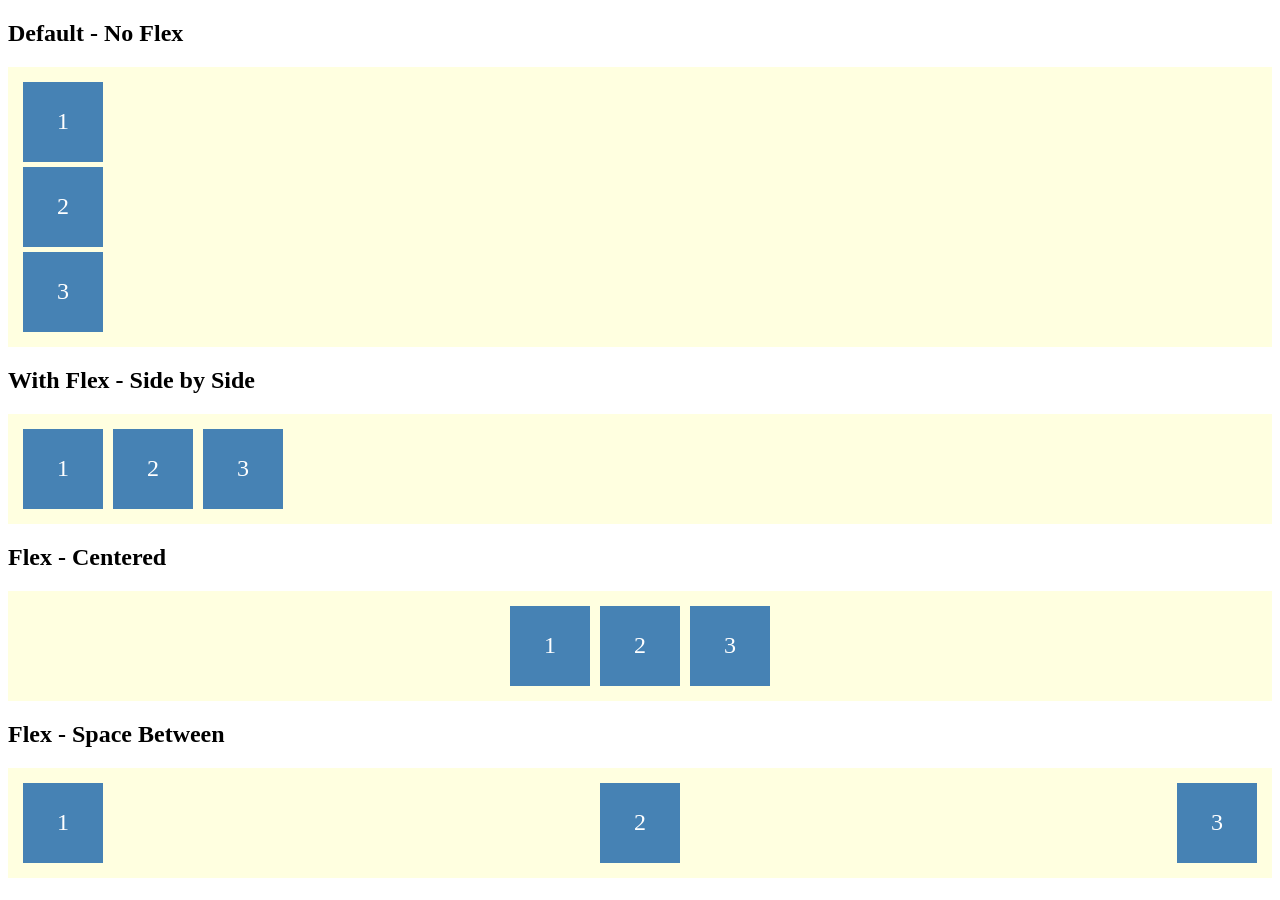
<file: 02-css/index.html>
<!DOCTYPE html>
<html>
<head>
  <title>Flexbox Lesson</title>
  <link rel="stylesheet" href="style.css">
</head>
<body>

  <h2>Default - No Flex</h2>
  <div class="no-flex">
    <div class="box">1</div>
    <div class="box">2</div>
    <div class="box">3</div>
  </div>

  <h2>With Flex - Side by Side</h2>
  <div class="with-flex">
    <div class="box">1</div>
    <div class="box">2</div>
    <div class="box">3</div>
  </div>

  <h2>Flex - Centered</h2>
  <div class="flex-center">
    <div class="box">1</div>
    <div class="box">2</div>
    <div class="box">3</div>
  </div>

  <h2>Flex - Space Between</h2>
  <div class="flex-space">
    <div class="box">1</div>
    <div class="box">2</div>
    <div class="box">3</div>
  </div>

</body>
</html>
</file>
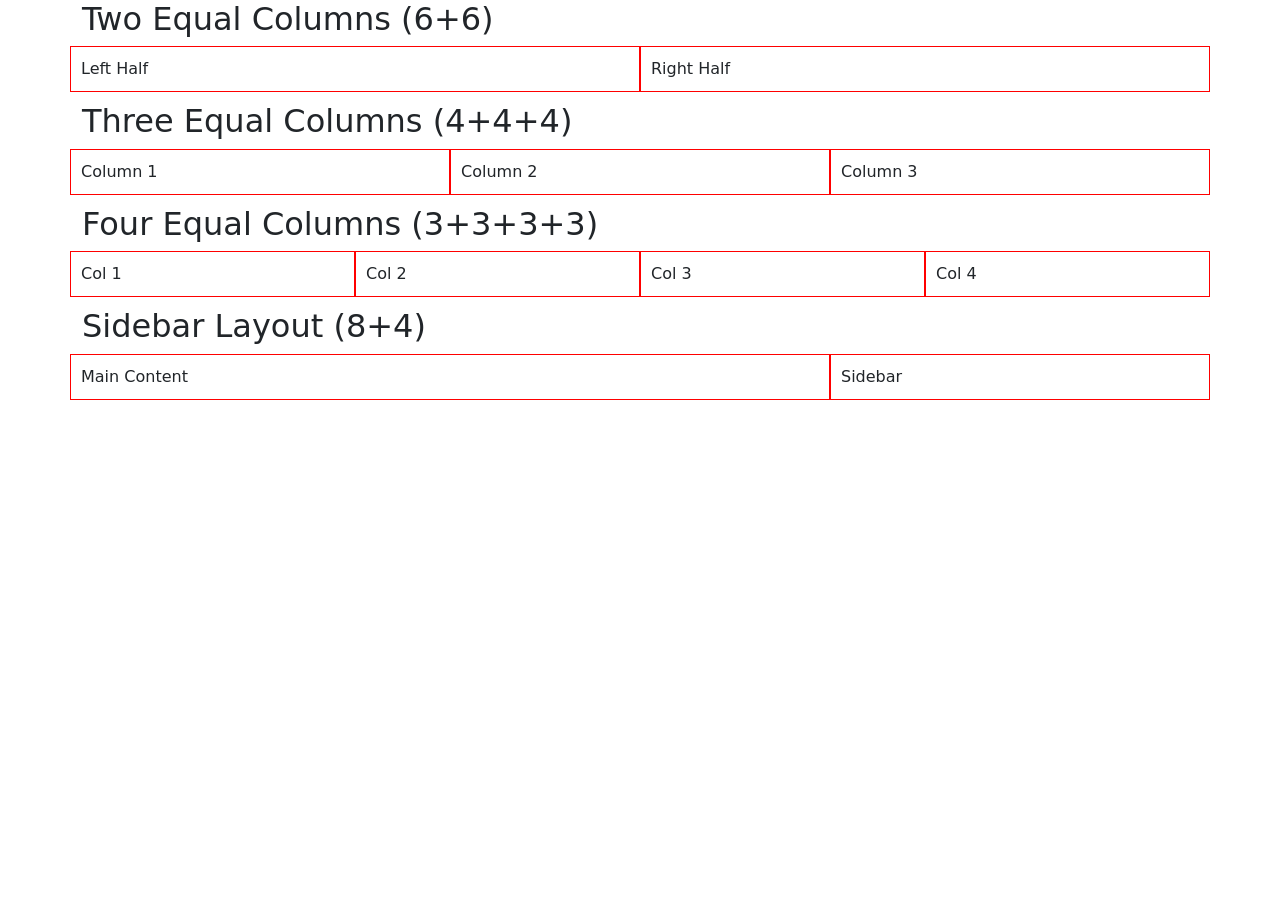
<file: 03-bootstrap/index.html>
<!DOCTYPE html>
<html>
<head>
  <title>Bootstrap Grid</title>
  <link rel="stylesheet" href="https://cdn.jsdelivr.net/npm/bootstrap@5.3.0/dist/css/bootstrap.min.css">
  <style>
    /* just so we can see the columns clearly */
    .col-6, .col-4, .col-3, .col-8 {
      border: 1px solid red;
      padding: 10px;
      margin-bottom: 10px;
    }
  </style>
</head>
<body>

  <div class="container">

    <h2>Two Equal Columns (6+6)</h2>
    <div class="row">
      <div class="col-6">Left Half</div>
      <div class="col-6">Right Half</div>
    </div>

    <h2>Three Equal Columns (4+4+4)</h2>
    <div class="row">
      <div class="col-4">Column 1</div>
      <div class="col-4">Column 2</div>
      <div class="col-4">Column 3</div>
    </div>

    <h2>Four Equal Columns (3+3+3+3)</h2>
    <div class="row">
      <div class="col-3">Col 1</div>
      <div class="col-3">Col 2</div>
      <div class="col-3">Col 3</div>
      <div class="col-3">Col 4</div>
    </div>

    <h2>Sidebar Layout (8+4)</h2>
    <div class="row">
      <div class="col-8">Main Content</div>
      <div class="col-4">Sidebar</div>
    </div>

  </div>

</body>
</html>
</file>
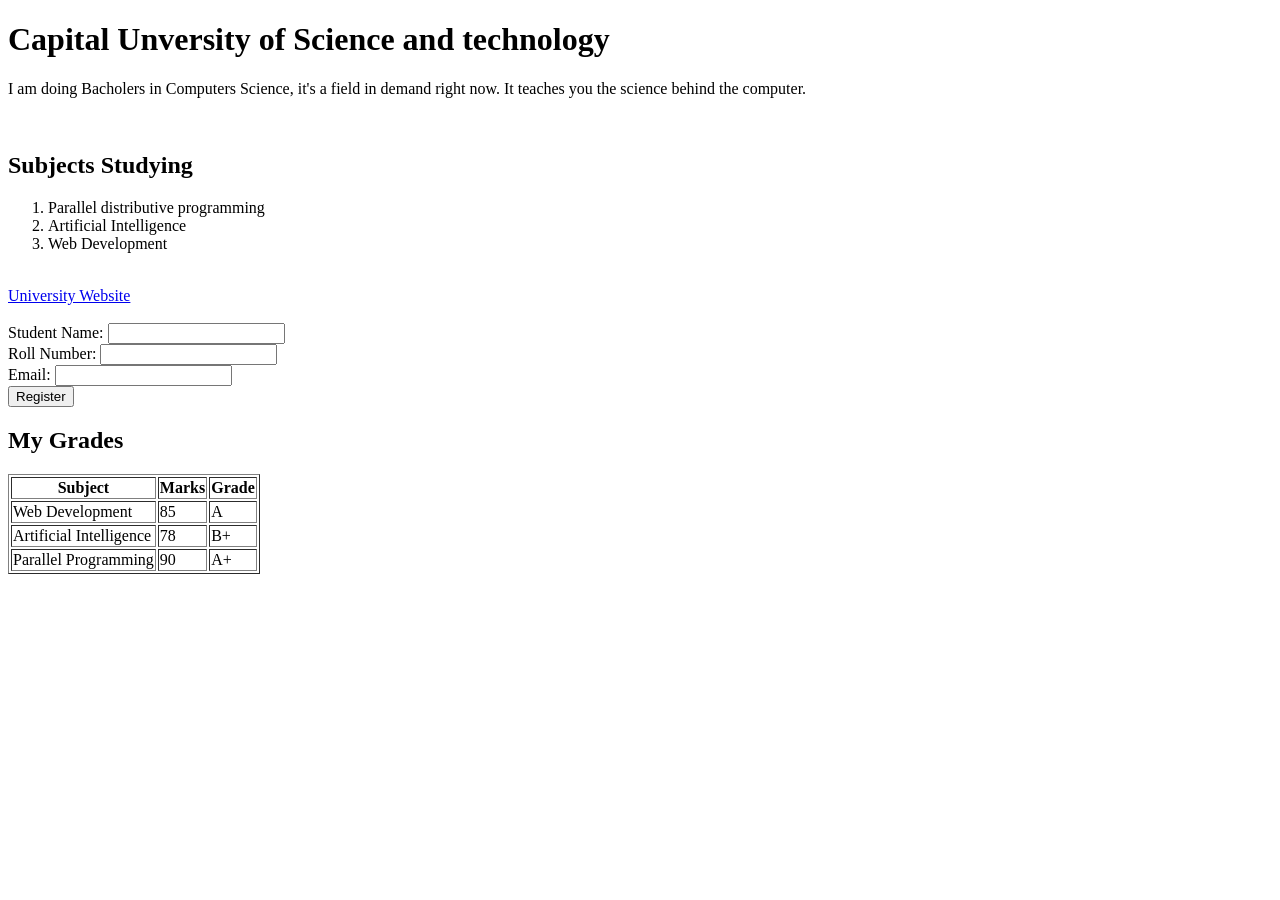
<file: 01-html/challenge1.html>
<!DOCTYPE html>
<html>
<head>
<title>CUST</title>
</head>
<body>
<h1>Capital Unversity of Science and technology</h1>
<p>I am doing Bacholers in Computers Science, it's a field in demand right now. It teaches you the science behind the computer.</p>
<br>
<h2>Subjects Studying</h2>
<ol>
<li>Parallel distributive programming</li>
<li>Artificial Intelligence</li>
<li>Web Development</li>
</ol>
<br>
<a href="https://cust.edu.pk/">University Website</a>
<br><br>
<form>
<label>Student Name:</label>
<input type="text" name="name">
<br>
<label>Roll Number:</label>
<input type="text" name="RegNo">
<br>
<label>Email:</label>
<input type="email" name="email">
<br>
<button type="submit">Register</button>
</form>
<h2>My Grades</h2>
<table border="1">
  <tr>
    <th>Subject</th>
    <th>Marks</th>
    <th>Grade</th>
  </tr>
  <tr>
    <td>Web Development</td>
    <td>85</td>
    <td>A</td>
  </tr>
  <tr>
    <td>Artificial Intelligence</td>
    <td>78</td>
    <td>B+</td>
  </tr>
  <tr>
    <td>Parallel Programming</td>
    <td>90</td>
    <td>A+</td>
  </tr>
</table>
</body>
</html>
</file>
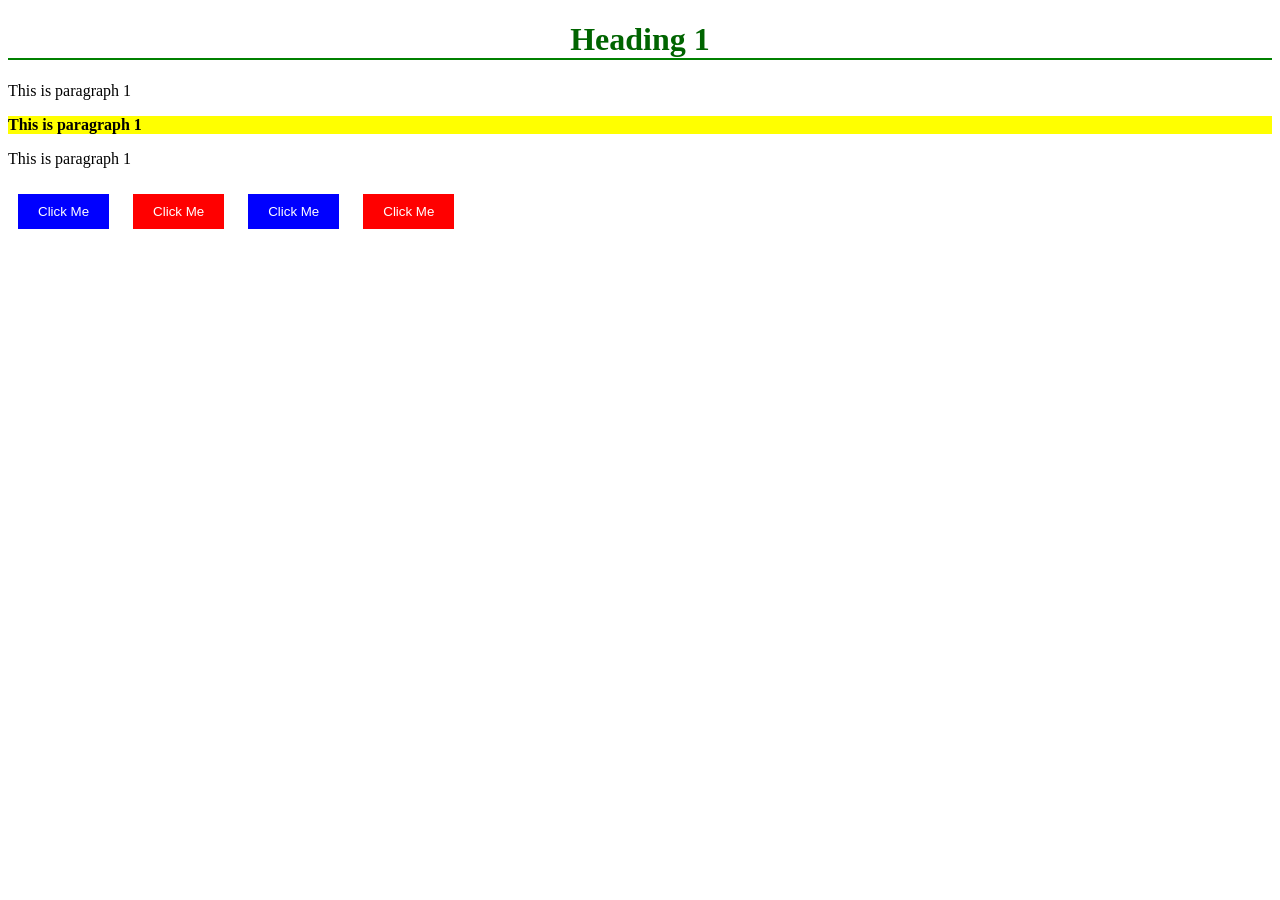
<file: 02-css/challenge2.html>
<!DOCTYPE html>
    <html>
     <head>
        <title>Challenge 2</title>
        <link rel="stylesheet" href="challenge2.css">
     </head>
     <body>
        <h1>Heading 1</h1>
        <p>This is paragraph 1</p>
        <p id="middle-p">This is paragraph 1</p>
        <p>This is paragraph 1</p>

        <button class="blue-btn">Click Me</button>
        <button class="red-btn">Click Me</button>
        <button class="blue-btn">Click Me</button>
        <button class="red-btn">Click Me</button>
    </body>   
    </html>
</file>
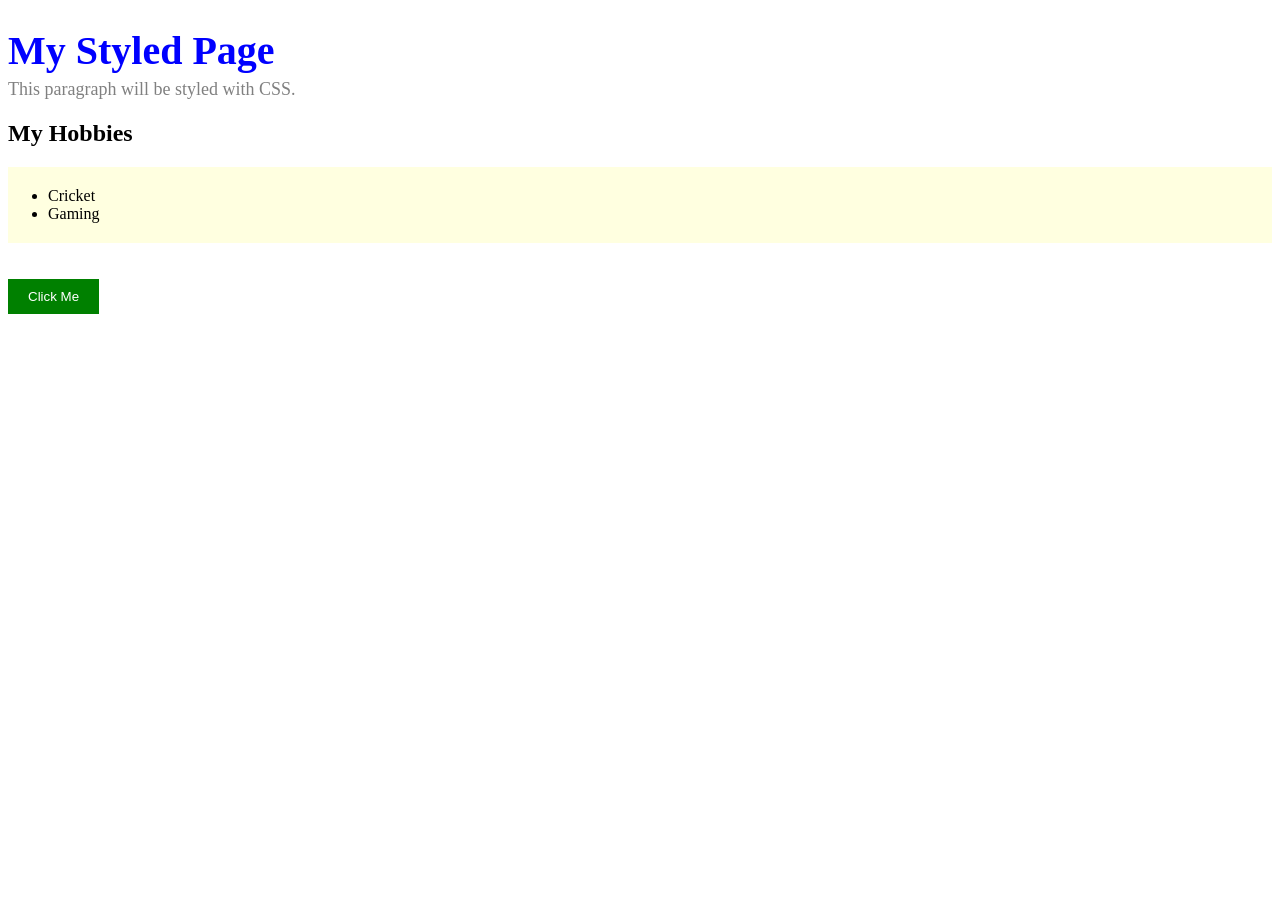
<file: 02-css/practice1.html>
<!DOCTYPE html>
<html>
<head>
  <title>CSS Lesson</title>
  <link rel="stylesheet" href="style1.css">
</head>
<body>

  <h1>My Styled Page</h1>
  <p>This paragraph will be styled with CSS.</p>

  <h2>My Hobbies</h2>
  <ul>
    <li>Cricket</li>
    <li>Gaming</li>
  </ul>

  <button>Click Me</button>

</body>
</html>
</file>
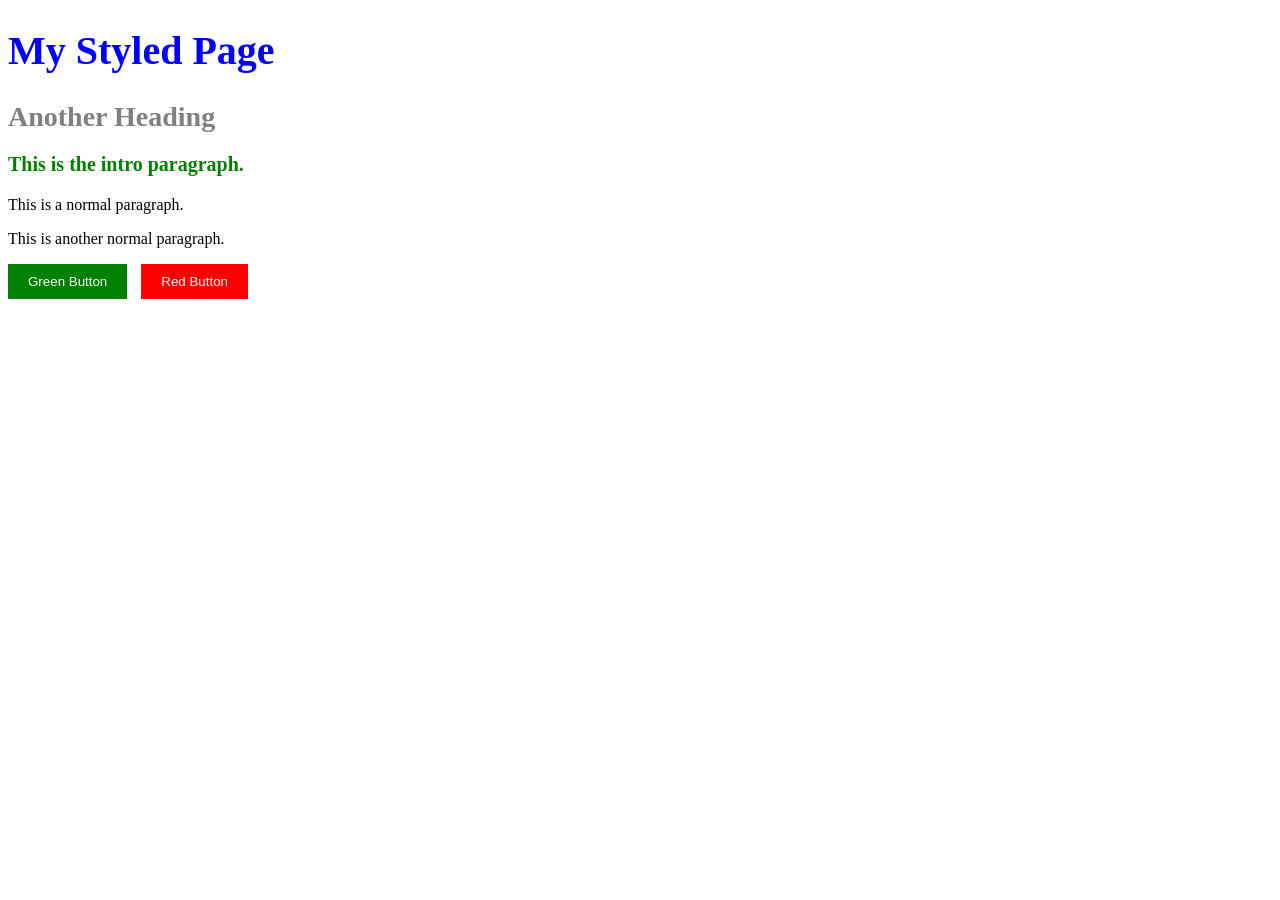
<file: 02-css/practice2.html>
<!DOCTYPE html>
<html>
<head>
  <title>CSS Lesson</title>
  <link rel="stylesheet" href="style2.css">
</head>
<body>

  <h1 class="main-title">My Styled Page</h1>
  <h1 class="secondary-title">Another Heading</h1>

  <p id="intro">This is the intro paragraph.</p>
  <p>This is a normal paragraph.</p>
  <p>This is another normal paragraph.</p>

  <button class="btn-green">Green Button</button>
  <button class="btn-red">Red Button</button>

</body>
</html>
</file>
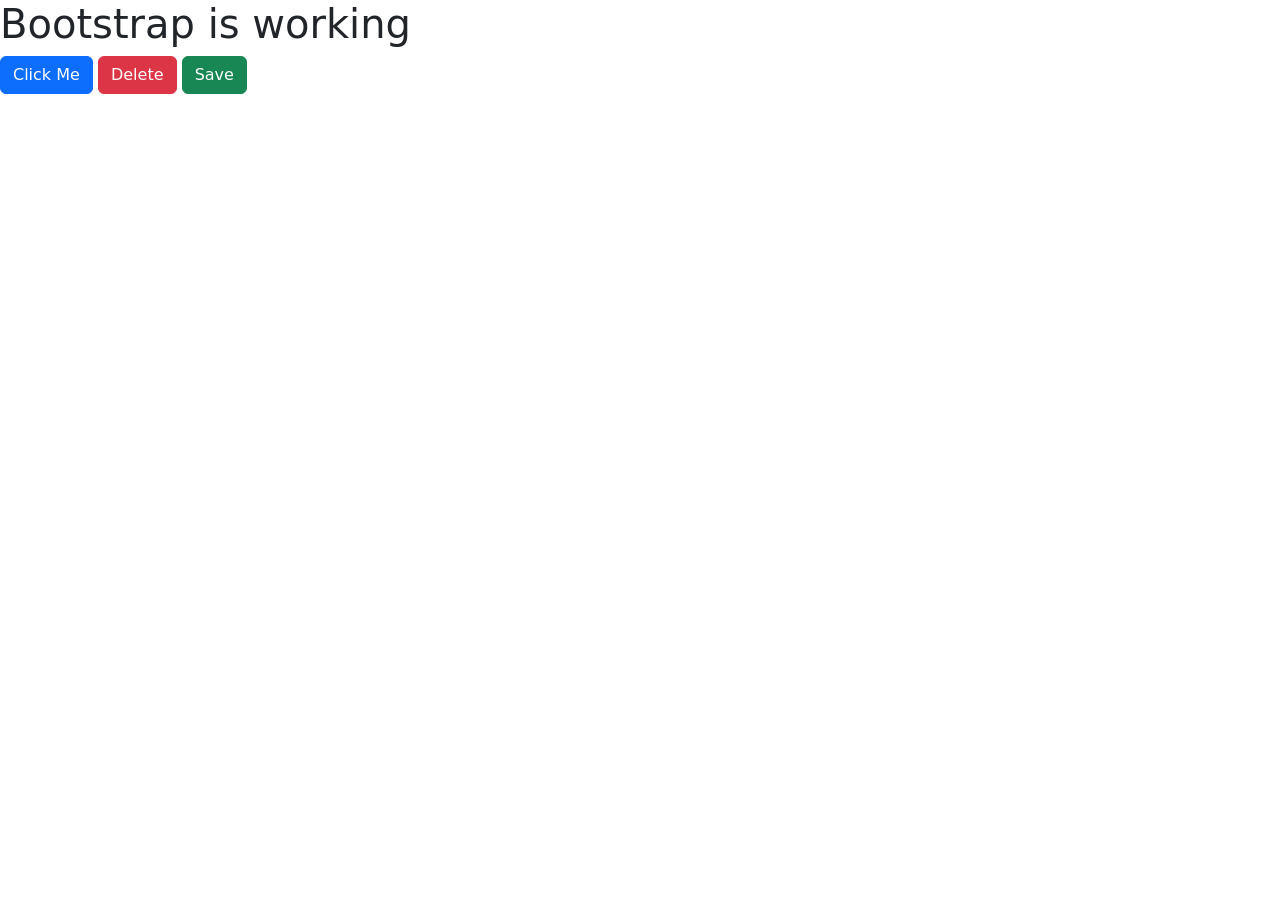
<file: 03-bootstrap/practice1.html>
<!DOCTYPE html>
<html>
<head>
  <title>Bootstrap Lesson</title>
  <!-- This one line loads all of Bootstrap -->
  <link rel="stylesheet" href="https://cdn.jsdelivr.net/npm/bootstrap@5.3.0/dist/css/bootstrap.min.css">
</head>
<body>

  <h1>Bootstrap is working</h1>
  <button class="btn btn-primary">Click Me</button>
  <button class="btn btn-danger">Delete</button>
  <button class="btn btn-success">Save</button>

</body>
</html>
</file>
<file: 02-css/style.css>
.box {
  background-color: steelblue;
  color: white;
  width: 80px;
  height: 80px;
  display: flex;
  align-items: center;
  justify-content: center;
  font-size: 24px;
  margin: 5px;
}

.no-flex {
  background-color: lightyellow;
  padding: 10px;
  margin-bottom: 20px;
}

.with-flex {
  display: flex;
  background-color: lightyellow;
  padding: 10px;
  margin-bottom: 20px;
}

.flex-center {
  display: flex;
  justify-content: center;
  background-color: lightyellow;
  padding: 10px;
  margin-bottom: 20px;
}

.flex-space {
  display: flex;
  justify-content: space-between;
  background-color: lightyellow;
  padding: 10px;
  margin-bottom: 20px;
}
</file>
<file: 02-css/challenge2.css>
h1{
    text-align: center; 
    color: darkgreen;
    border-bottom:2px solid green;
}
#middle-p{
    background-color: yellow;
    font-weight: bold; 
}
.blue-btn{
    background-color: blue;
    color: white;
    border: none;
    padding: 10px 20px;
    margin: 10px;
}
.red-btn{
    background-color: red;
    border: none;
    padding: 10px 20px;
    color: white;
    margin: 10px;
}
</file>
<file: 02-css/style1.css>
h1 {
  color: blue;
  font-size: 40px;
  margin-bottom: 5px;
}

p {
  color: gray;
  font-size: 18px;
  margin-top: 0;
}

ul {
  background-color: lightyellow;
  padding: 20px 40px;
}

button {
  background-color: green;
  color: white;
  padding: 10px 20px;
  border: none;
  margin-top: 20px;
}
</file>
<file: 02-css/style2.css>
.main-title {
  color: blue;
  font-size: 40px;
}

.secondary-title {
  color: gray;
  font-size: 28px;
}

#intro {
  color: green;
  font-weight: bold;
  font-size: 20px;
}

p {
  font-size: 16px;
  color: black;
}

.btn-green {
  background-color: green;
  color: white;
  padding: 10px 20px;
  border: none;
  margin-right: 10px;
}

.btn-red {
  background-color: red;
  color: white;
  padding: 10px 20px;
  border: none;
}
</file>
